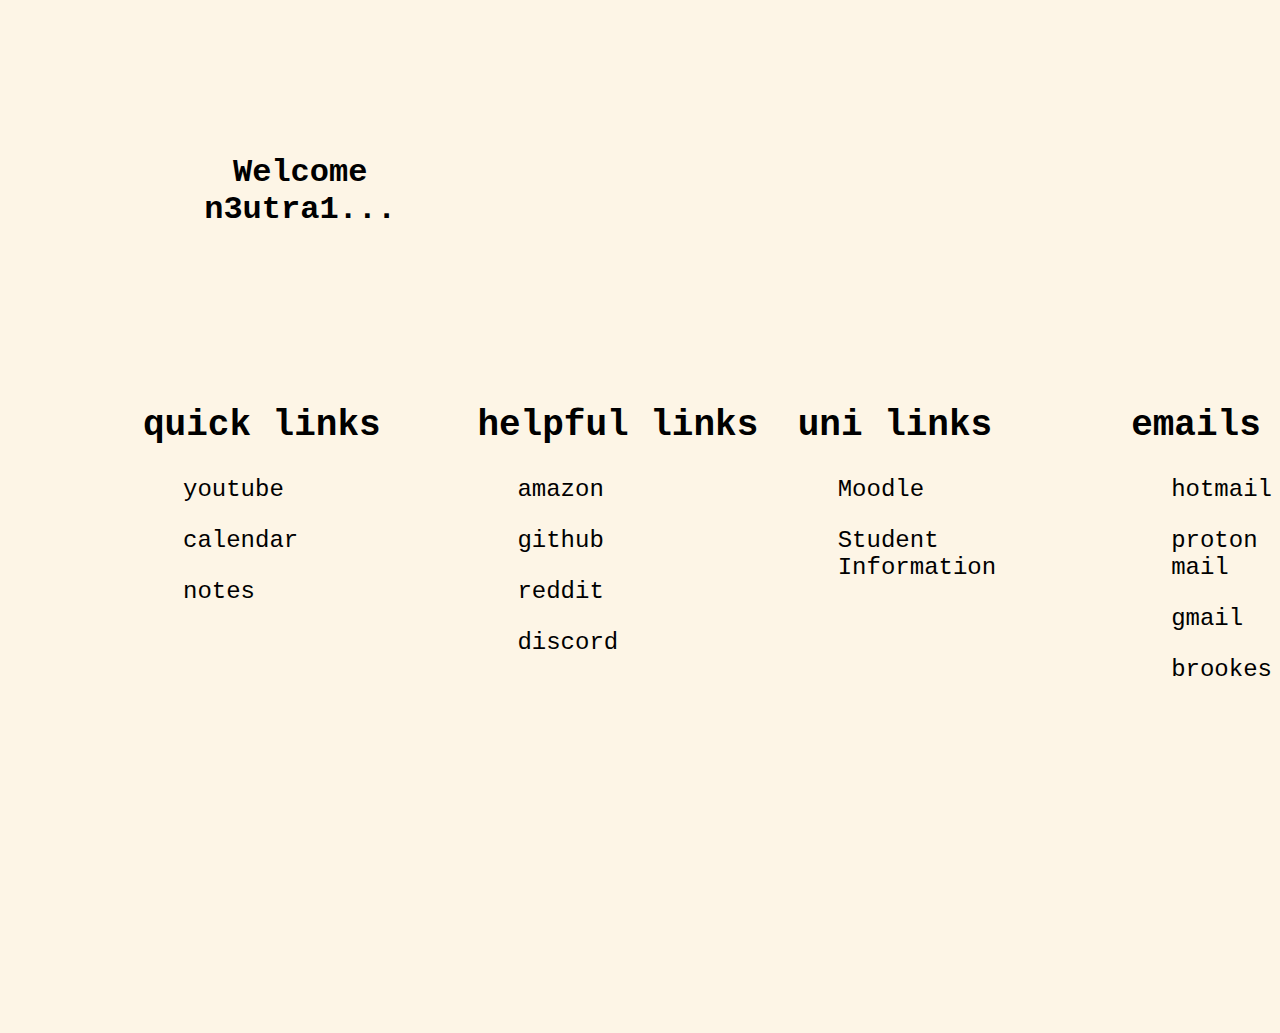
<file: html/homepage.html>
<!DOCTYPE html>
<html lang="en">
<head>
    <meta charset="UTF-8">
    <meta http-equiv="X-UA-Compatible" content="IE=edge">
    <meta name="viewport" content="width=device-width, initial-scale=1.0">
    <title>overview - n3utra1.xyz</title>
    <link rel="stylesheet" href="../css/main.css">
    <script src="../js/main.js"></script>
    <script src="https://ajax.googleapis.com/ajax/libs/jquery/2.1.1/jquery.min.js"></script>
</head>
<body onload="set_buffer()">
	<div class='homepage-div'>
        <h1>Welcome n3utra1...</h1>
        <div class='container' style='width: 100%;'>
            <div class='small noborder'>
                <h2>quick links</h2>
                <li>
                    <ul> 
                        <a href="https://youtube.com">youtube</a>
                    </ul>
                    <ul> 
                        <a href="https://calendar.google.com/calendar/u/1/r/day?pli=1">calendar</a>
                    </ul>
                    <ul> 
                        <a href="https://keep.google.com/">notes</a>
                    </ul>

                </li>
            </div>

            <div class='small noborder'>
                <h2>helpful links</h2>
                <li>
                   <ul> 
                        <a href="https://amazon.co.uk/">amazon</a>
                    </ul>
                    <ul> 
                        <a href="https://github.com/">github</a>
                    </ul>
                    <ul> 
                        <a href="https://reddit.com/">reddit</a>
                    </ul>
                    <ul> 
                        <a href="https://discord.com/channels/@me">discord</a>
                    </ul>
                </li>
            </div>

            <div class='small noborder'>
                <h2>uni links</h2>
                <li>
                    <ul> 
                        <a href="https://moodle.brookes.ac.uk/my/">Moodle</a>
                    </ul>
                    <ul> 
                        <a href="https://studentssb-prod.ec.brookes.ac.uk/StudentSelfService/ssb/studentCommonDashboard">Student Information</a>
                    </ul>
                </li>
            </div>

            <div class='small'>
                <h2>emails</h2>
                <li>
                    <ul> 
                        <a href="https://outlook.live.com/mail/0/">hotmail</a>
                    </ul>
                    <ul> 
                        <a href="https://mail.protonmail.com/u/0/inbox">proton mail</a>
                    </ul>
                    <ul> 
                        <a href="https://mail.google.com/mail/u/0/#inbox">gmail</a>
                    </ul>
                    <ul> 
                        <a href="https://mail.google.com/mail/u/1/#inbox">brookes</a>
                    </ul>

                </li>
            </div>


        </div>
    </div>
</body>
</html>
</file>
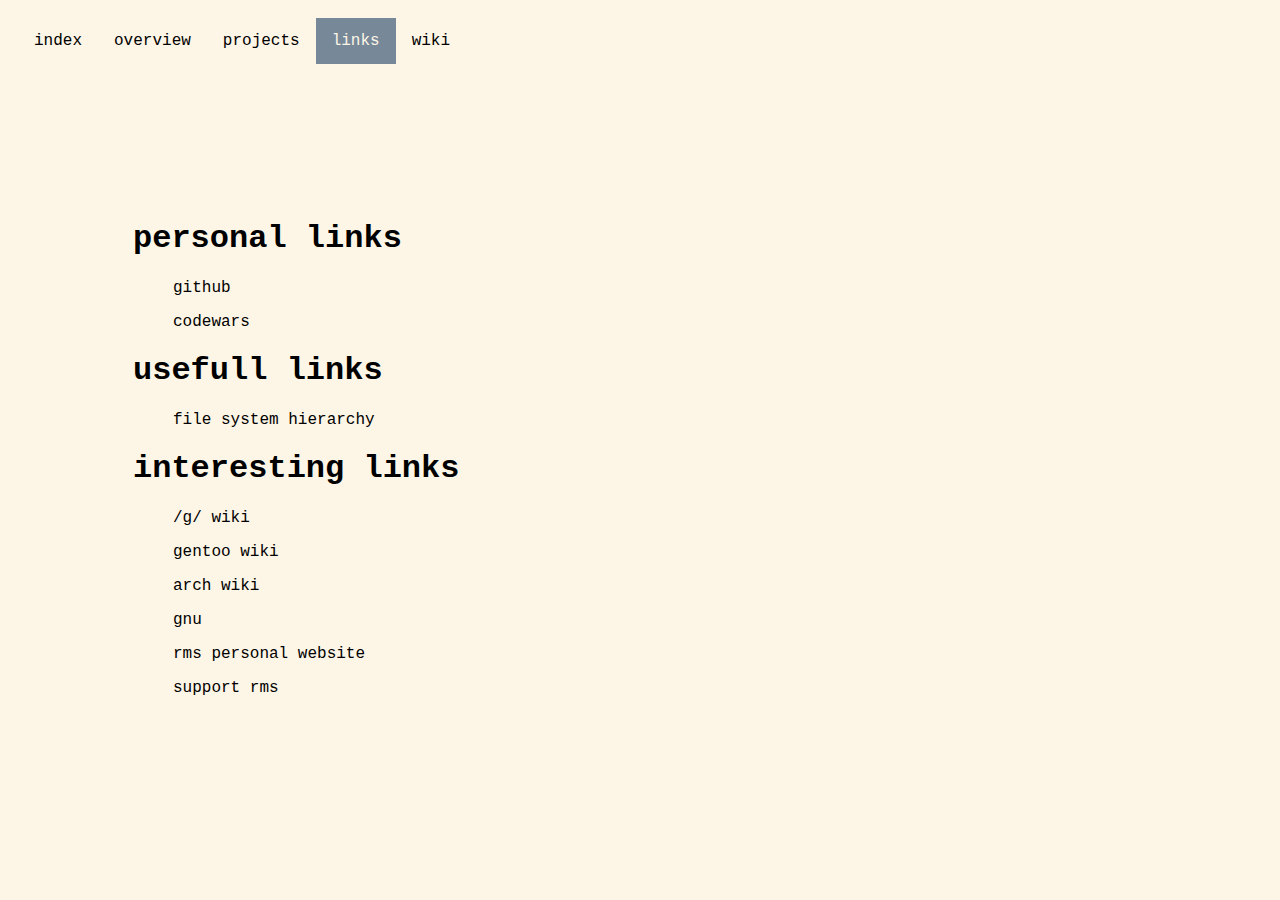
<file: html/links.html>
<!DOCTYPE html>
<html lang="en">
<head>
    <meta charset="UTF-8">
    <meta http-equiv="X-UA-Compatible" content="IE=edge">
    <meta name="viewport" content="width=device-width, initial-scale=1.0">
    <title>n3utra1.xyz - link</title>
    <link rel="stylesheet" href="../css/main.css">
</head>
<body>

<div class="topnav noborder">
    <a href="../index.html">index</a>
    <a href="overview.html">overview</a>
    <a href="projects.html">projects</a>
    <a class="active" href="links.html">links</a>
    <a href="wiki.html">wiki</a>
</div>

<div class="menu">
        <h1>personal links</h1>
        <li>
            <ul> 
                <a href="https://github.com/N3utra1"> github </a>
            </ul>
            <ul> 
                <a href="https://www.codewars.com/users/n3utra1"> codewars </a>
            </ul>
        </li>

        <h1>usefull links</h1>
        <li>
            <ul> 
                <a href="https://www.pathname.com/fhs/"> file system hierarchy</a>
            </ul>
        </li>


        <h1>interesting links</h1>

        <li>
            <ul> 
                <a href="https://wiki.installgentoo.com/wiki/Main_Page"> /g/ wiki </a>
            </ul>
            <ul> 
                <a href="https://wiki.gentoo.org/wiki/Main_Page"> gentoo wiki</a>
            </ul>
            <ul> 
                <a href="https://wiki.archlinux.org/"> arch wiki</a>
            </ul>
            <ul> 
                <a href="www.gnu.org"> gnu</a>
            </ul>
            <ul> 
                <a href="www.stallman.org"> rms personal website</a>
            </ul>
            <ul> 
                <a href="https://stallmansupport.org/"> support rms</a>
            </ul>
        </li>
    </div>
</body>
</html>
</file>
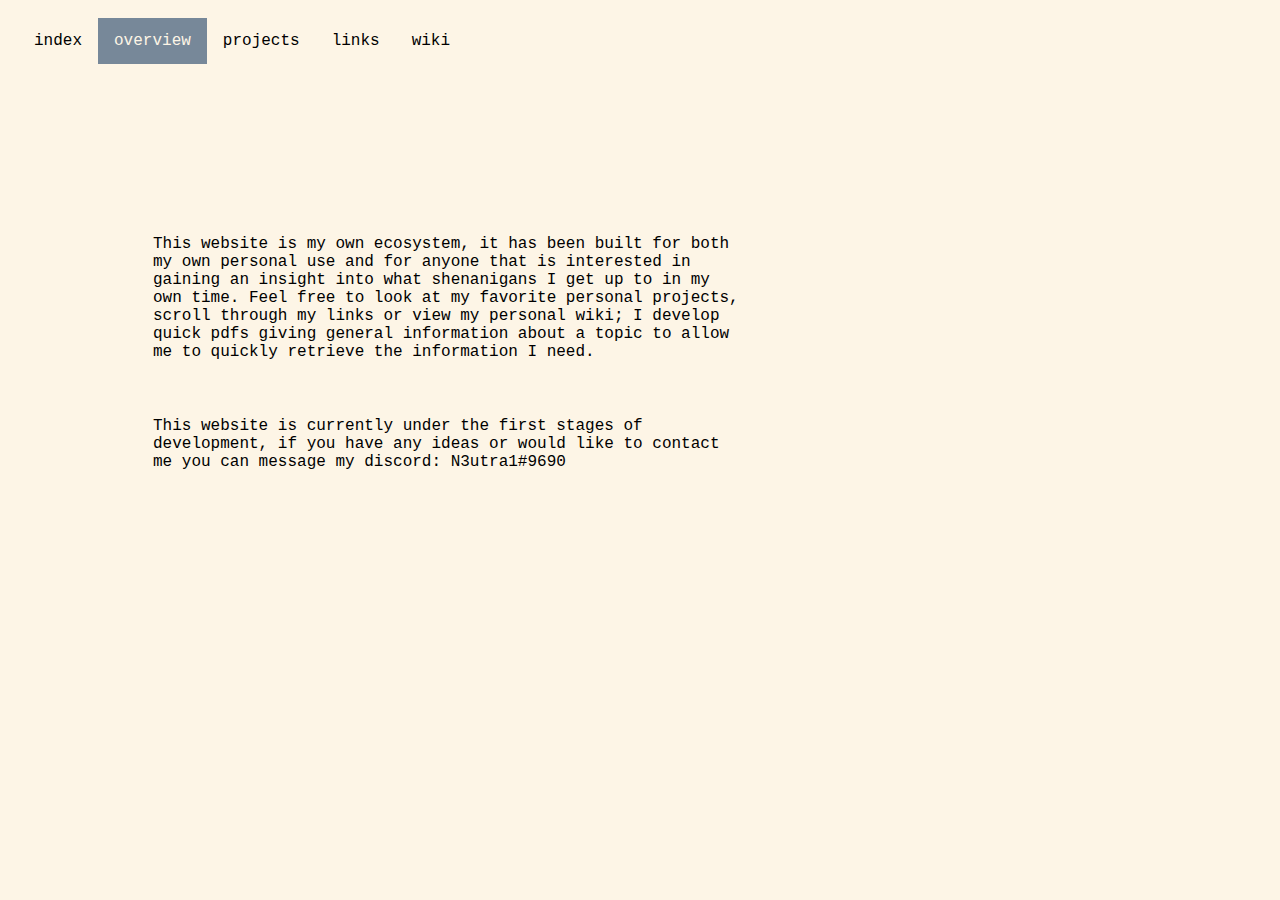
<file: html/overview.html>
<!DOCTYPE html>
<html lang="en">
<head>
    <meta charset="UTF-8">
    <meta http-equiv="X-UA-Compatible" content="IE=edge">
    <meta name="viewport" content="width=device-width, initial-scale=1.0">
    <title>overview - n3utra1.xyz</title>
    <link rel="stylesheet" href="../css/main.css">
</head>
<body>
    <div class="topnav noborder">
        <a href="../index.html">index</a>
        <a class="active"href="overview.html">overview</a>
        <a href="projects.html">projects</a>
        <a href="links.html">links</a>
        <a href="wiki.html">wiki</a>
    </div>
    
    
    <div>
        <p>
            This website is my own ecosystem, it has been built for both my own personal use and for anyone that is interested in gaining an insight into what shenanigans I get up to in my own time.
            Feel free to look at my favorite personal projects, scroll through my links or view my personal wiki; I develop quick pdfs giving general information about a topic to allow me to quickly retrieve the information I need.
        </p>

        <p>
            This website is currently under the first stages of development, if you have any ideas or would like to contact me you can message my discord: N3utra1#9690
        </p>        
    </div>
</body>
</html>
</file>
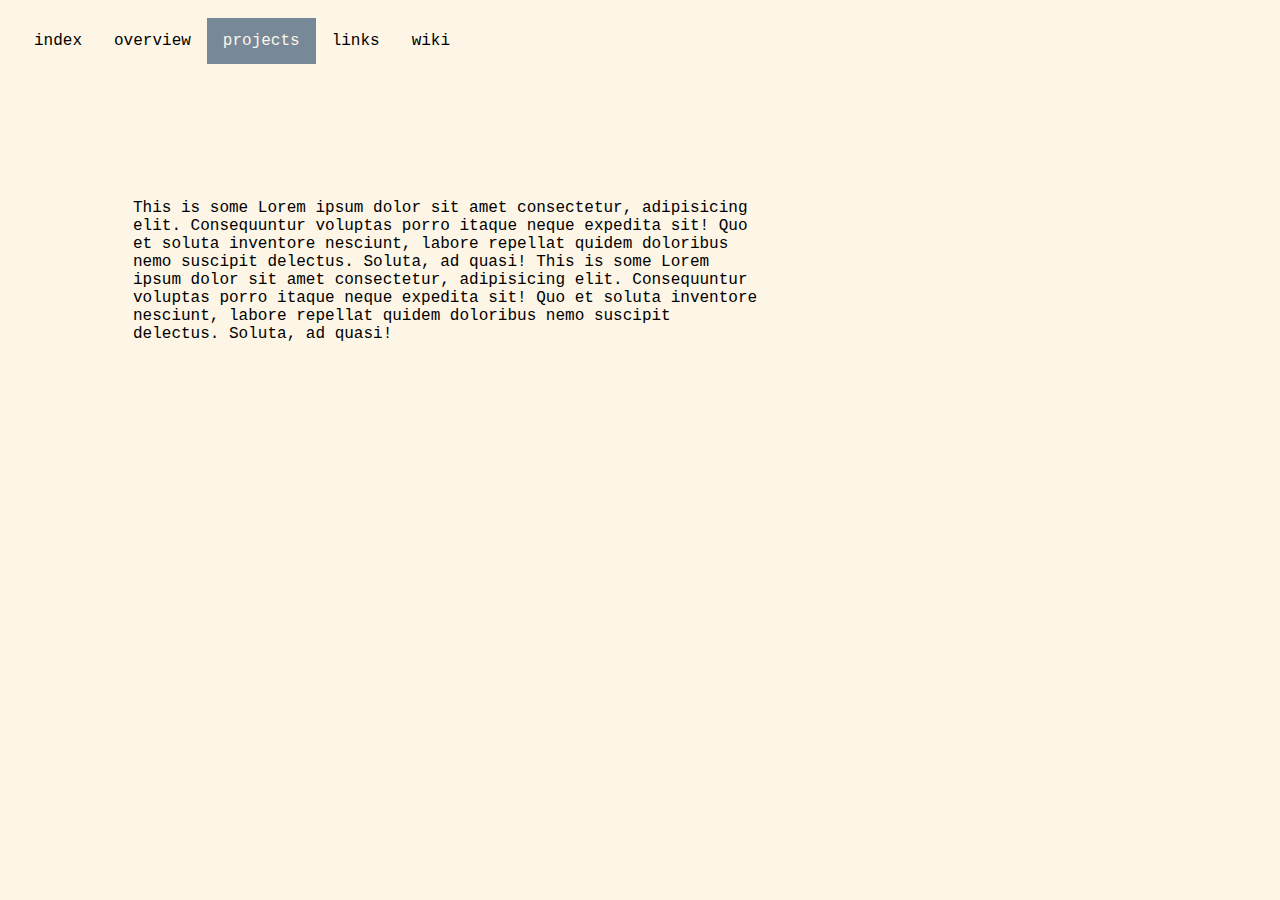
<file: html/projects.html>
<!DOCTYPE html>
<html lang="en">
<head>
    <meta charset="UTF-8">
    <meta http-equiv="X-UA-Compatible" content="IE=edge">
    <meta name="viewport" content="width=device-width, initial-scale=1.0">
    <title>n3utra1.xyz - projects</title>
    <link rel="stylesheet" href="../css/main.css">
</head>
<body>
<div class="topnav noborder">
    <a href="../index.html">index</a>
    <a href="overview.html">overview</a>
    <a class="active" href="projects.html">projects</a>
    <a href="links.html">links</a>
    <a href="wiki.html">wiki</a>
</div>



    <div>
        This is some Lorem ipsum dolor sit amet consectetur, adipisicing elit. Consequuntur voluptas porro itaque neque expedita sit! Quo et soluta inventore nesciunt, labore repellat quidem doloribus nemo suscipit delectus. Soluta, ad quasi!

        This is some Lorem ipsum dolor sit amet consectetur, adipisicing elit. Consequuntur voluptas porro itaque neque expedita sit! Quo et soluta inventore nesciunt, labore repellat quidem doloribus nemo suscipit delectus. Soluta, ad quasi!
    </div>
    
</body>
</html>
</file>
<file: css/main.css>
div{
  /* placement */
  width: 50%;
  height: 400px;
  border: 125px solid oldlace;
  /* styling */
  background-color:oldlace;
}

.noborder{
  border: 10px solid oldlace;
  height: auto;
}

.indexMenu{
  border: 200px solid oldlace;
}

a{
  color: black; 
  background-color: transparent;
  text-decoration: none;
}
a:hover{
  background-color: lightslategray;
}

h1{
  /* placement */
  display: flex;
  text-align: center;
  /* styling */
}
h1 span{
  /* placement */
  /* styling */
  background-color: lightslategray;
  color:oldlace;
}

body{
  /* placement */
  /* styling */
  background-color: oldlace;
  font-family: 'Courier New', monospace;

}

li{
  list-style: none;
}

p{
  padding: 20px;
}

.topnav {
  background-color: oldlace;
  overflow: hidden;
}

/* Style the links inside the navigation bar */
.topnav a {
  float: left;
  color: black;
  text-align: center;
  padding: 14px 16px;
  text-decoration: none;
}

/* Change the color of links on hover */
.topnav a:hover {
  background-color: lightslategray;
  color: black;
}

/* Add a color to the active/current link */
.topnav a.active {
  background-color: lightslategray;
  color: oldlace;
}


/* Style the search box */
#values{
  width: 100%;
  padding: 11px;
  border: 1px solid oldlace;
}

/* Style the navigation menu */
#menu{
  list-style-type: none;
  padding: 11px;
  margin: 0;
}

/* Style the navigation links */
#menu li a {
  padding: 12px;
  text-decoration: none;
  color: black;
  display: block
}

#menu li a:hover {
  background-color: lightslategray;
} 

.homepage-div {
  width: 100%;
  display: table;
}

.container {
  display: table-row;
}

.small{
  display: table-cell;
  font-size: 24px;;
}
</file>
